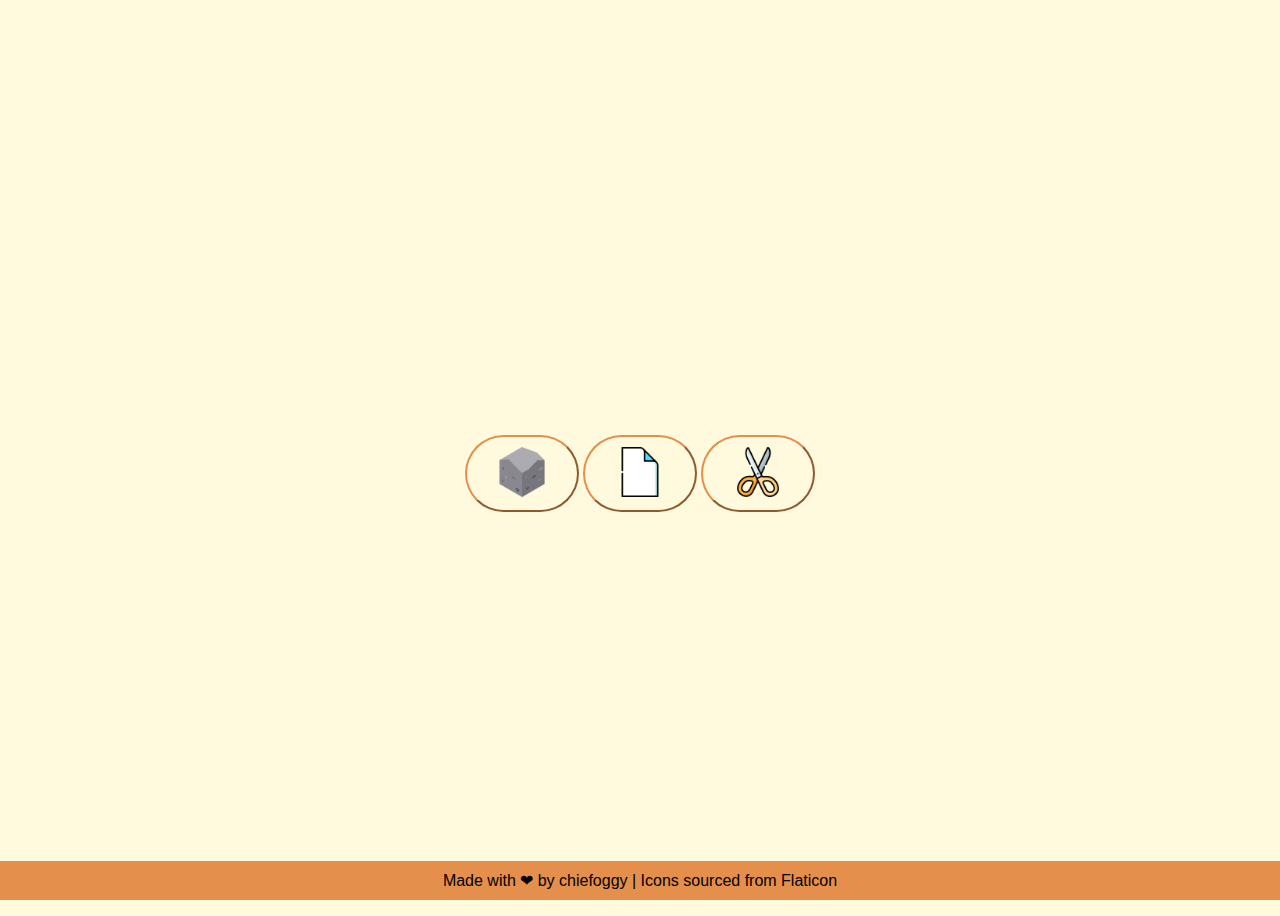
<file: foundations/js/rock-paper-scissors/index.html>
<!DOCTYPE html>
<html lang="en">
<head>
    <meta charset="UTF-8">
    <meta name="viewport" content="width=device-width, initial-scale=1.0">
    <link href='https://unpkg.com/boxicons@2.1.4/css/boxicons.min.css' rel='stylesheet'>
    <link rel="stylesheet" href="styles.css">
    <title>Rock-Paper-Scissors Game</title>
    <link rel="icon" href="assets/favicon.png">
</head>
<body>
    <!-- UI Section -->
    <div class="running-score">
        <span class="human-score"></span>
        <span class="computer-score"></span>
    </div>
    <div class="action-buttons">
        <button class="rock">
            <img src="assets/rock.png" alt="rock">
        </button>
        
        <button class="paper">
            <img src="assets/paper.png" alt="paper">
        </button>
        <button class="scissors">
            <img src="assets/scissors.png" alt="scissors">
        </button>
    </div>
    <div class="result"></div>
    <div class="winner"></div>

    <script src="script.js"></script>
</body>

<footer>
    Made with &#x2764 by chiefoggy | Icons sourced from Flaticon
</footer>
</html>
</file>
<file: foundations/js/rock-paper-scissors/styles.css>
*{
    font-family: 'Poppins', sans-serif;
}
body{
    display: flex;
    justify-content: center;
    align-items: center;
    background-color: #FFF9DE;
    flex-direction: column;
    min-height: 100vh; /*places the entire body in the center of the screen*/
}

button{
    background: none;
    border-radius: 50px;
    border-color: #E48F4B;
    padding: 10px 30px;
}

button img{
    max-width: 50px;
    height: 50px;
}

button:hover{
    transform: scale(1.1);
    background-color: #FFB469;
}

.result{
    justify-content: column;
}

.winner{
    text-align: center;

}

.running-score{
    display: flex;
    align-items: center;
    gap: 20px;
    padding: 15px
}

footer{
    position: fixed;
    bottom: 0;
    width: 100%;
    background-color: #e48f4b;
    text-align: center;
    padding: 10px;
}
</file>
